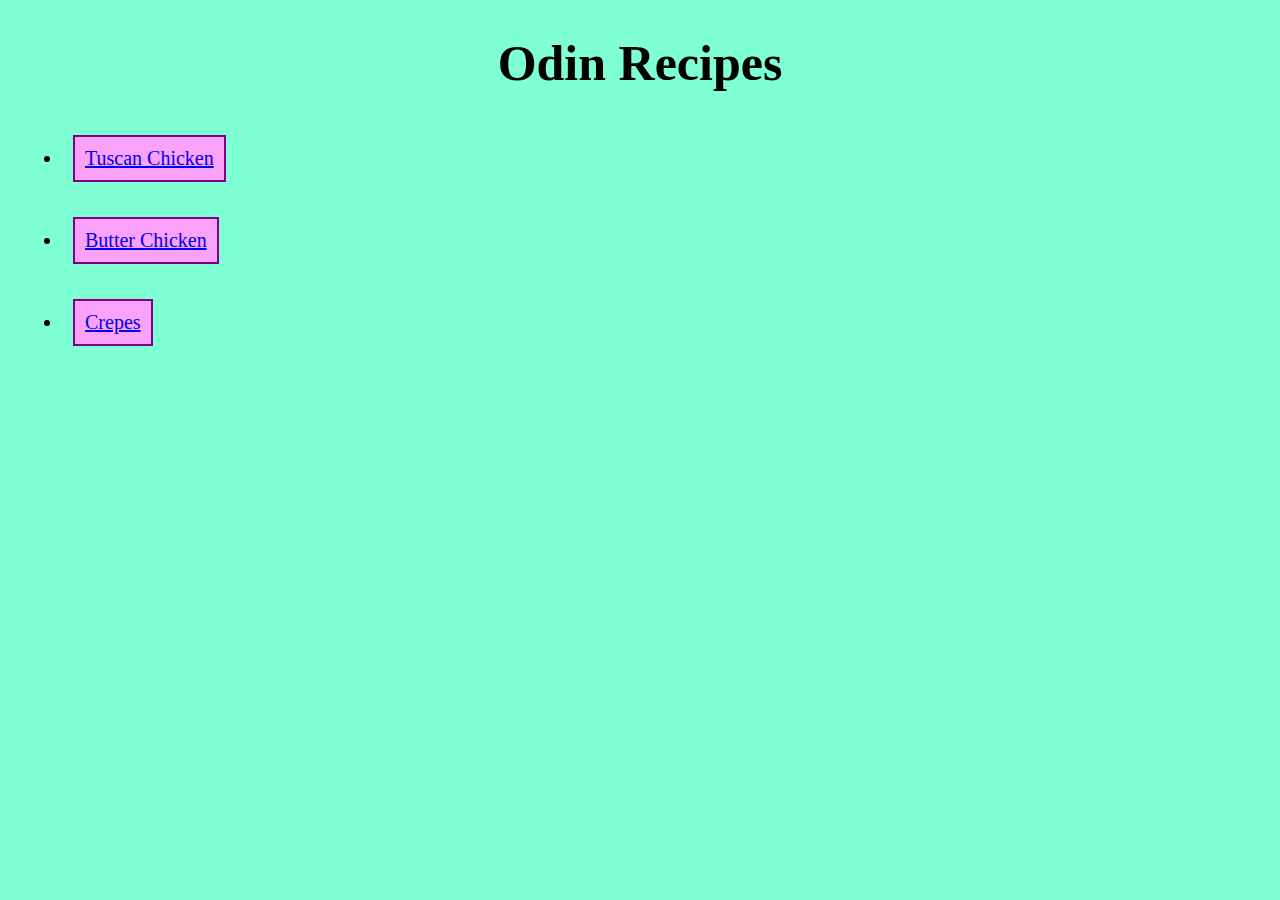
<file: index.html>
<!DOCTYPE html>
<html lang="en">
    <head>
        <meta charset="utf-8">
        <title>Odin Recipes</title>
        <link rel="stylesheet" href="style.css">
    </head>
    <body>
        <h1>Odin Recipes</h1>
        <ul>
            <li><a href="recipes/tuscan-chicken.html">Tuscan Chicken</a></li>
            <li><a href="recipes/butter-chicken.html">Butter Chicken</a></li>
            <li><a href="recipes/crepes.html">Crepes</a></li>
        </ul>
    </body>
</html>
</file>
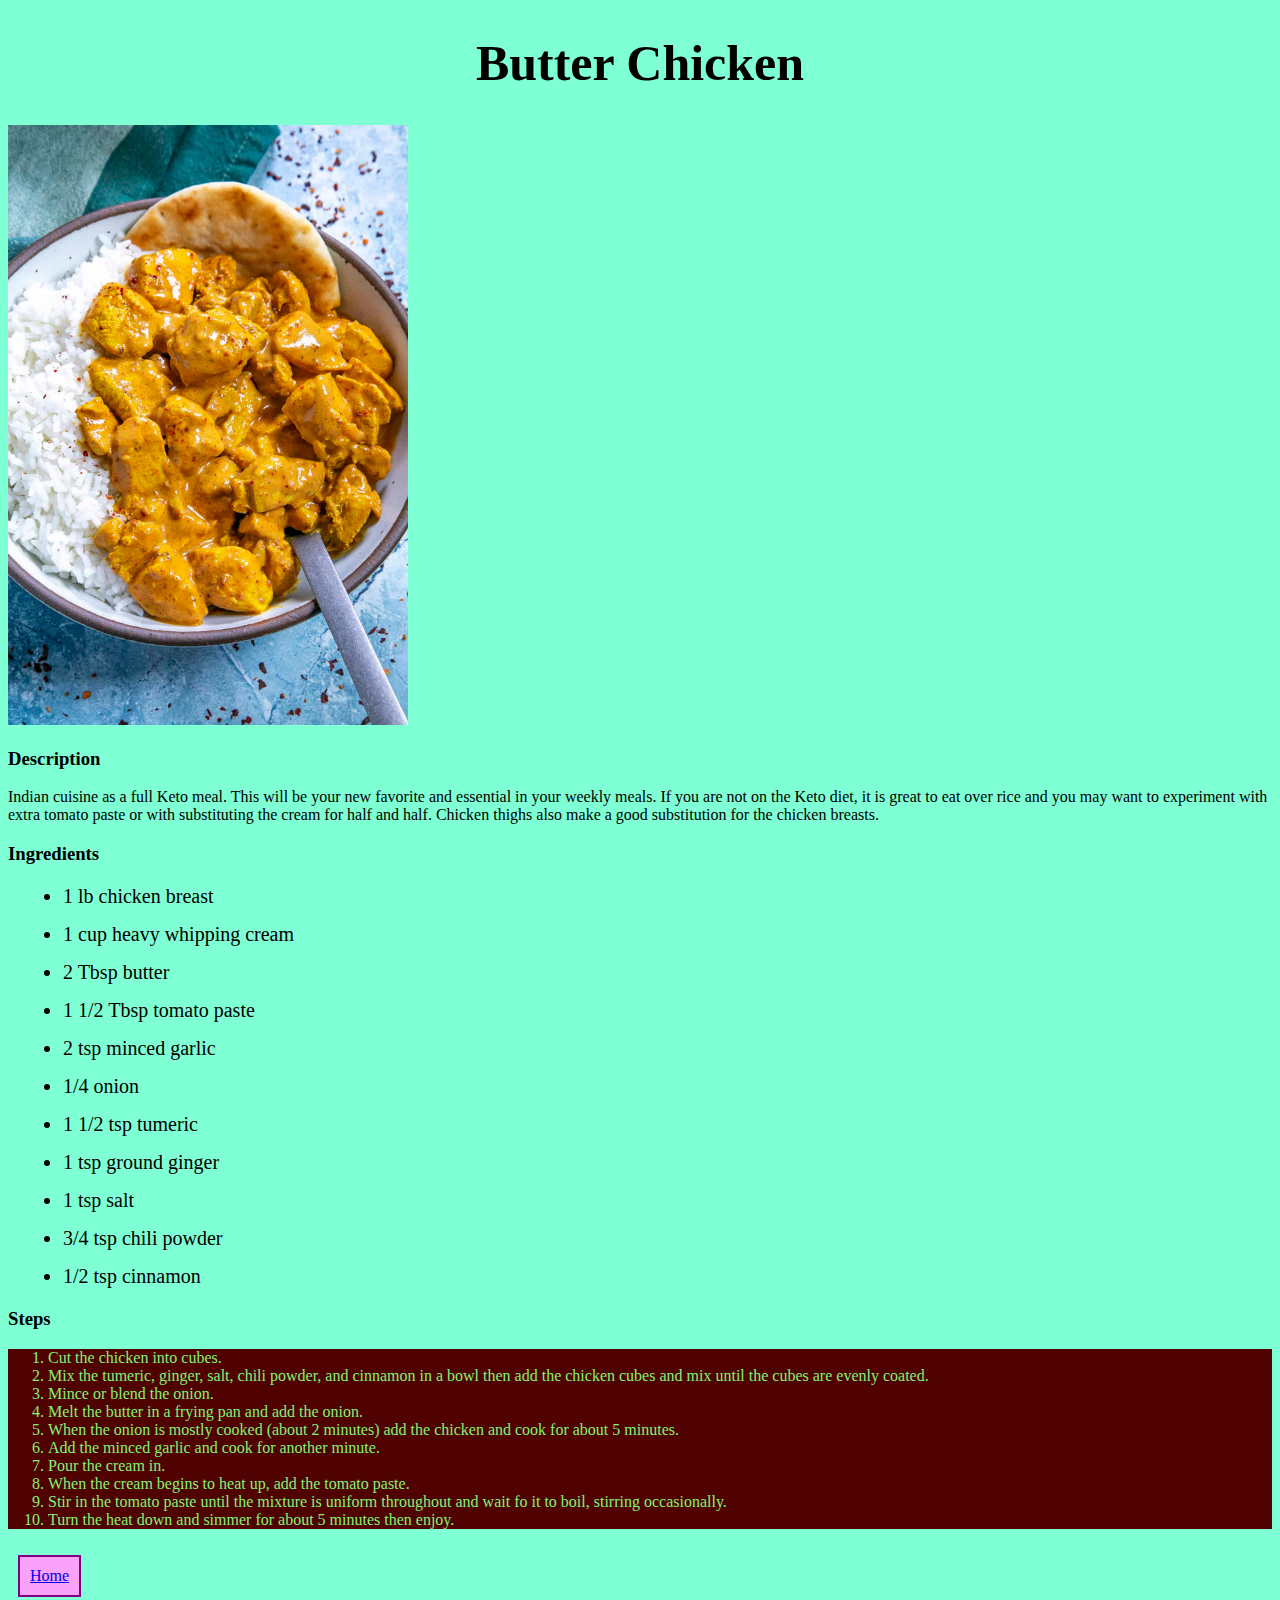
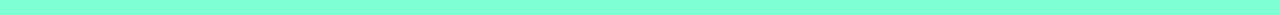
<file: recipes/butter-chicken.html>
<!DOCTYPE html>
<html lang="en">
    <head>
        <meta charset="utf-8">
        <title>Butter Chicken</title>
        <link rel="stylesheet" href="../style.css">
    </head>
    <body>
        <h1>Butter Chicken</h1>
        <img src="../images/butter-chicken.jpg" alt="a yellow butter chicken served on rice in a white bowl" width="400" height="600">
        <h3>Description</h3>
        <p>Indian cuisine as a full Keto meal. This will be your new favorite and essential in your weekly meals. If you are not on the Keto diet, it is great to eat over rice and you may want to experiment with extra tomato paste or with substituting the cream for half and half. Chicken thighs also make a good substitution for the chicken breasts.</p>
        <h3>Ingredients</h3>
        <ul>
            <li>1 lb chicken breast</li>
            <li>1 cup heavy whipping cream</li>
            <li>2 Tbsp butter</li>
            <li>1 1/2 Tbsp tomato paste</li>
            <li>2 tsp minced garlic</li>
            <li>1/4 onion</li>
            <li>1 1/2 tsp tumeric</li>
            <li>1 tsp ground ginger</li>
            <li>1 tsp salt</li>
            <li>3/4 tsp chili powder</li>
            <li>1/2 tsp cinnamon</li>
        </ul>
        <h3>Steps</h3>
        <ol>
            <li>Cut the chicken into cubes.</li>
            <li>Mix the tumeric, ginger, salt, chili powder, and cinnamon in a bowl then add the chicken cubes and mix until the cubes are evenly coated.</li>
            <li>Mince or blend the onion.</li>
            <li>Melt the butter in a frying pan and add the onion.</li>
            <li>When the onion is mostly cooked (about 2 minutes) add the chicken and cook for about 5 minutes.</li>
            <li>Add the minced garlic and cook for another minute.</li>
            <li>Pour the cream in.</li>
            <li>When the cream begins to heat up, add the tomato paste.</li>
            <li>Stir in the tomato paste until the mixture is uniform throughout and wait fo it to boil, stirring occasionally.</li>
            <li>Turn the heat down and simmer for about 5 minutes then enjoy.</li>
        </ol>
        <a href="../index.html">Home</a>
    </body>
</html>
</file>
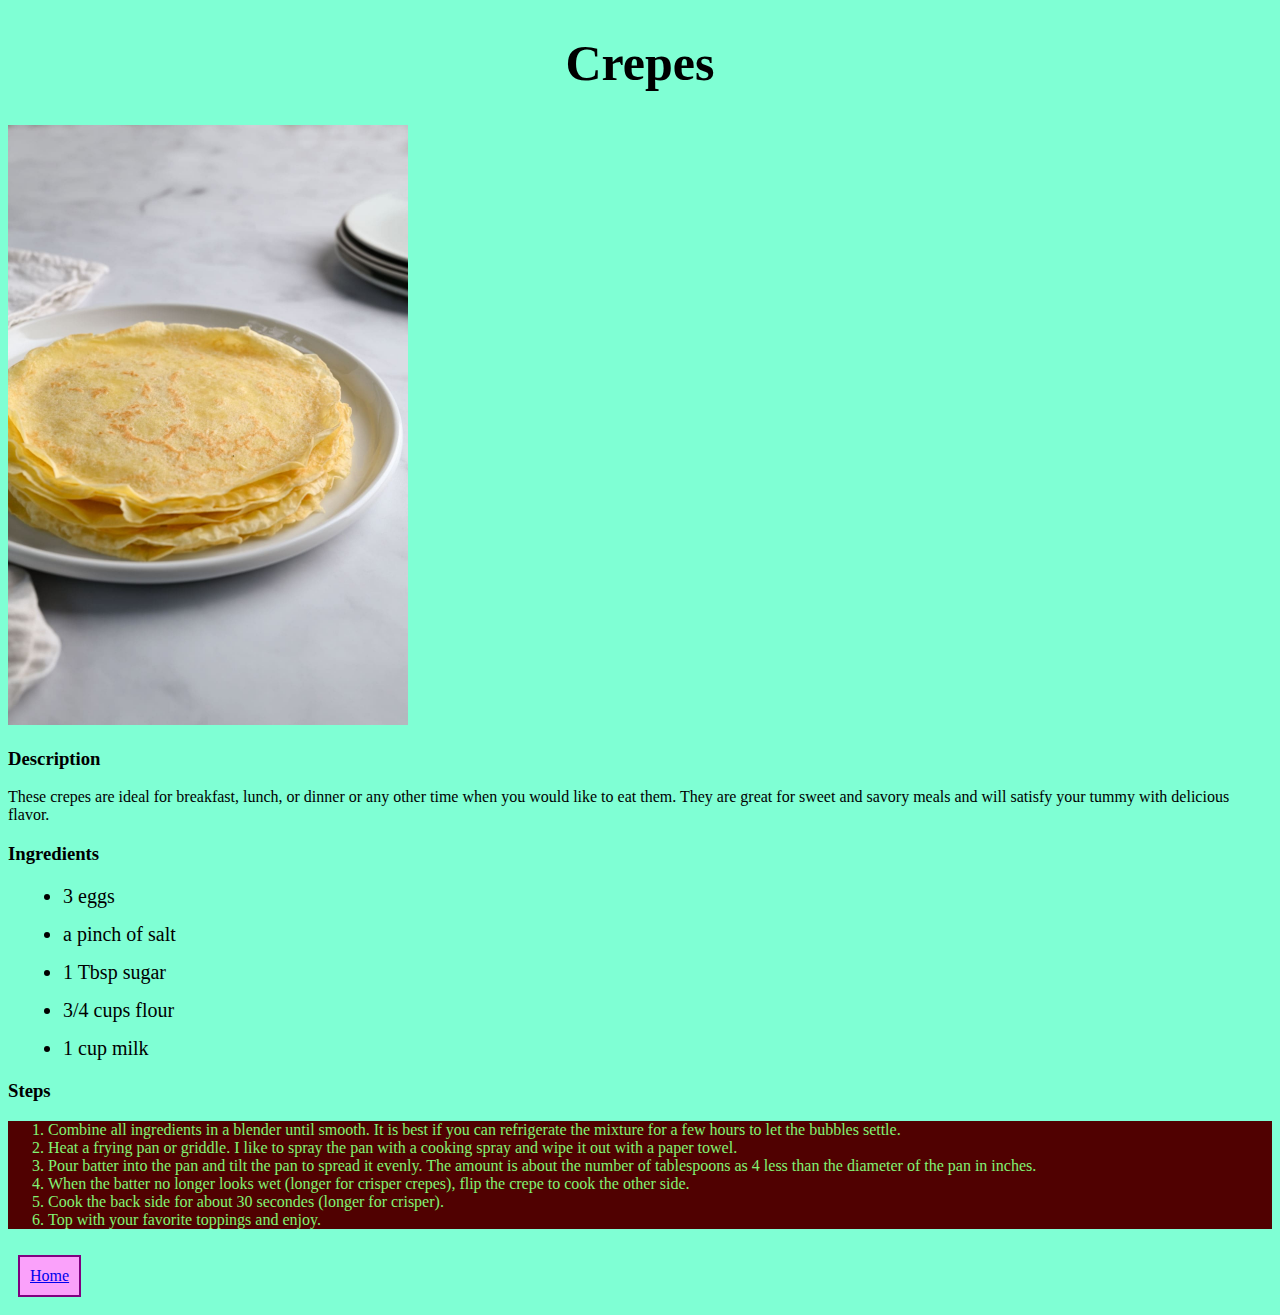
<file: recipes/crepes.html>
<!DOCTYPE html>
<html lang="en">
    <head>
        <meta charset="utf-8">
        <title>Crepes</title>
        <link rel="stylesheet" href="../style.css">
    </head>
    <Body>
        <h1>Crepes</h1>
        <img src="../images/crepes.jpg" alt="a stack of crepes on a white plate" width="400" height="600">
        <h3>Description</h3>
        <p>These crepes are ideal for breakfast, lunch, or dinner or any other time when you would like to eat them. They are great for sweet and savory meals and will satisfy your tummy with delicious flavor.</p>
        <h3>Ingredients</h3>
        <ul>
            <li>3 eggs</li>
            <li>a pinch of salt</li>
            <li>1 Tbsp sugar</li>
            <li>3/4 cups flour</li>
            <li>1 cup milk</li>
        </ul>
        <h3>Steps</h3>
        <ol>
            <li>Combine all ingredients in a blender until smooth. It is best if you can refrigerate the mixture for a few hours to let the bubbles settle.</li>
            <li>Heat a frying pan or griddle. I  like to spray the pan with a cooking spray and wipe it out with a paper towel.</li>
            <li>Pour batter into the pan and tilt the pan to spread it evenly. The amount is about the number of tablespoons as 4 less than the diameter of the pan in inches.</li>
            <li>When the batter no longer looks wet (longer for crisper crepes), flip the crepe to cook the other side.</li>
            <li>Cook the back side for about 30 secondes (longer for crisper).</li>
            <li>Top with your favorite toppings and enjoy.</li>
        </ol>
        <a href="../index.html">Home</a>
    </Body>
</html>
</file>
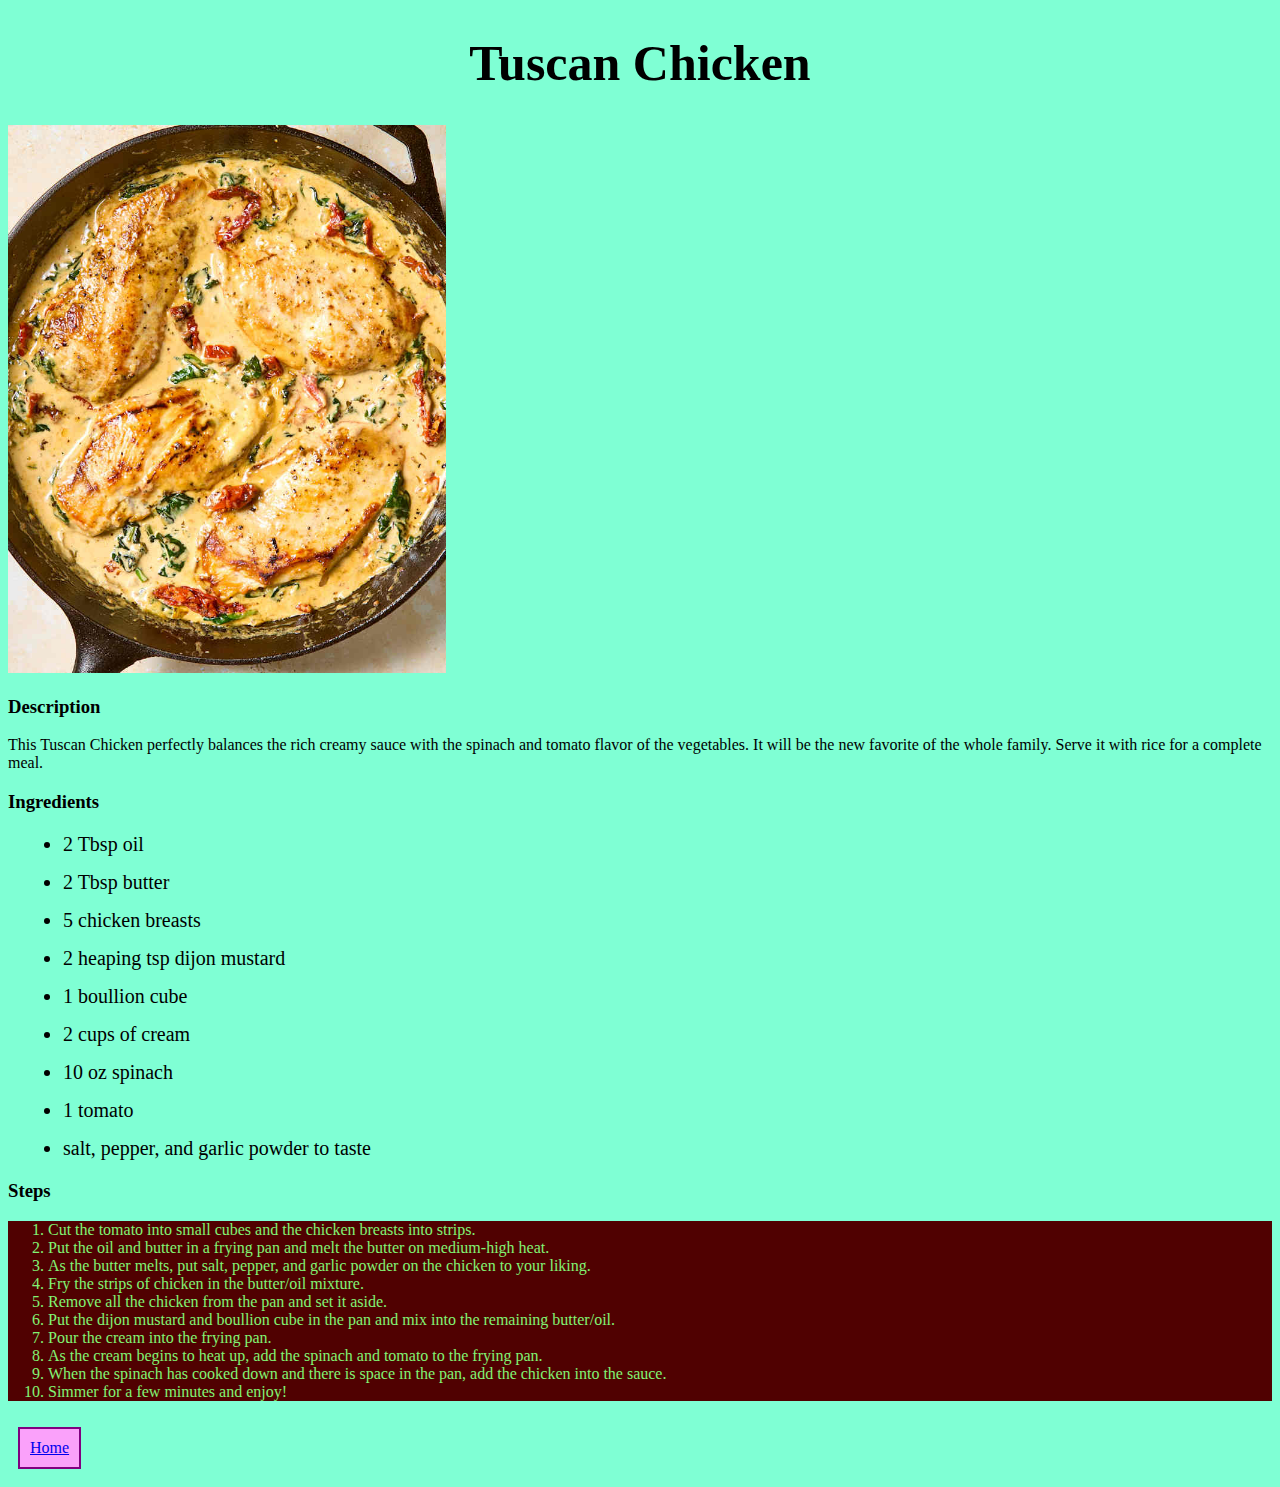
<file: recipes/tuscan-chicken.html>
<!DOCTYPE html>
<html lang="en">
    <head>
        <meta charset="utf-8">
        <title>Tuscan Chicken</title>
        <link rel="stylesheet" href="../style.css">
    </head>
    <body>
        <h1>Tuscan Chicken</h1>
        <img src="../images/tuscan-chicken.jpg" alt="a creamy tuscan chicken in a frying pan" width="438" height="548">
        <h3>Description</h3>
        <p>This Tuscan Chicken perfectly balances the rich creamy sauce with the spinach and tomato flavor of the vegetables. It will be the new favorite of the whole family. Serve it with rice for a complete meal.</p>
        <h3>Ingredients</h3>
        <ul>
            <li>2 Tbsp oil</li>
            <li>2 Tbsp butter</li>
            <li>5 chicken breasts</li>
            <li>2 heaping tsp dijon mustard</li>
            <li>1 boullion cube</li>
            <li>2 cups of cream</li>
            <li>10 oz spinach</li>
            <li>1 tomato</li>
            <li>salt, pepper, and garlic powder to taste</li>
        </ul>
        <h3>Steps</h3>
        <ol>
            <li>Cut the tomato into small cubes and the chicken breasts into strips.</li>
            <li>Put the oil and butter in a frying pan and melt the butter on medium-high heat.</li>
            <li>As the butter melts, put salt, pepper, and garlic powder on the chicken to your liking.</li>
            <li>Fry the strips of chicken in the butter/oil mixture.</li>
            <li>Remove all the chicken from the pan and set it aside.</li>
            <li>Put the dijon mustard and boullion cube in the pan and mix into the remaining butter/oil.</li>
            <li>Pour the cream into the frying pan.</li>
            <li>As the cream begins to heat up, add the spinach and tomato to the frying pan.</li>
            <li> When the spinach has cooked down and there is space in the pan, add the chicken into the sauce.</li>
            <li>Simmer for a few minutes and enjoy!</li>
        </ol>
        <a href="../index.html">Home</a>
    </body>
</html>
</file>
<file: style.css>
* {
    background-color: aquamarine;
}

h1 {
    font-family: serif;
    text-align: center;
    font-size: 50px;
}

ol, ol li {
    background-color: #500101;
    color: #82f373;
}

ul {
    font-size: 20px;
}

ul li {
    margin: 15px;
}

a {
    background-color: rgb(250, 161, 250);
    display: inline-block;
    padding: 10px;
    border: 2px solid purple;
    margin: 10px;
}
</file>
